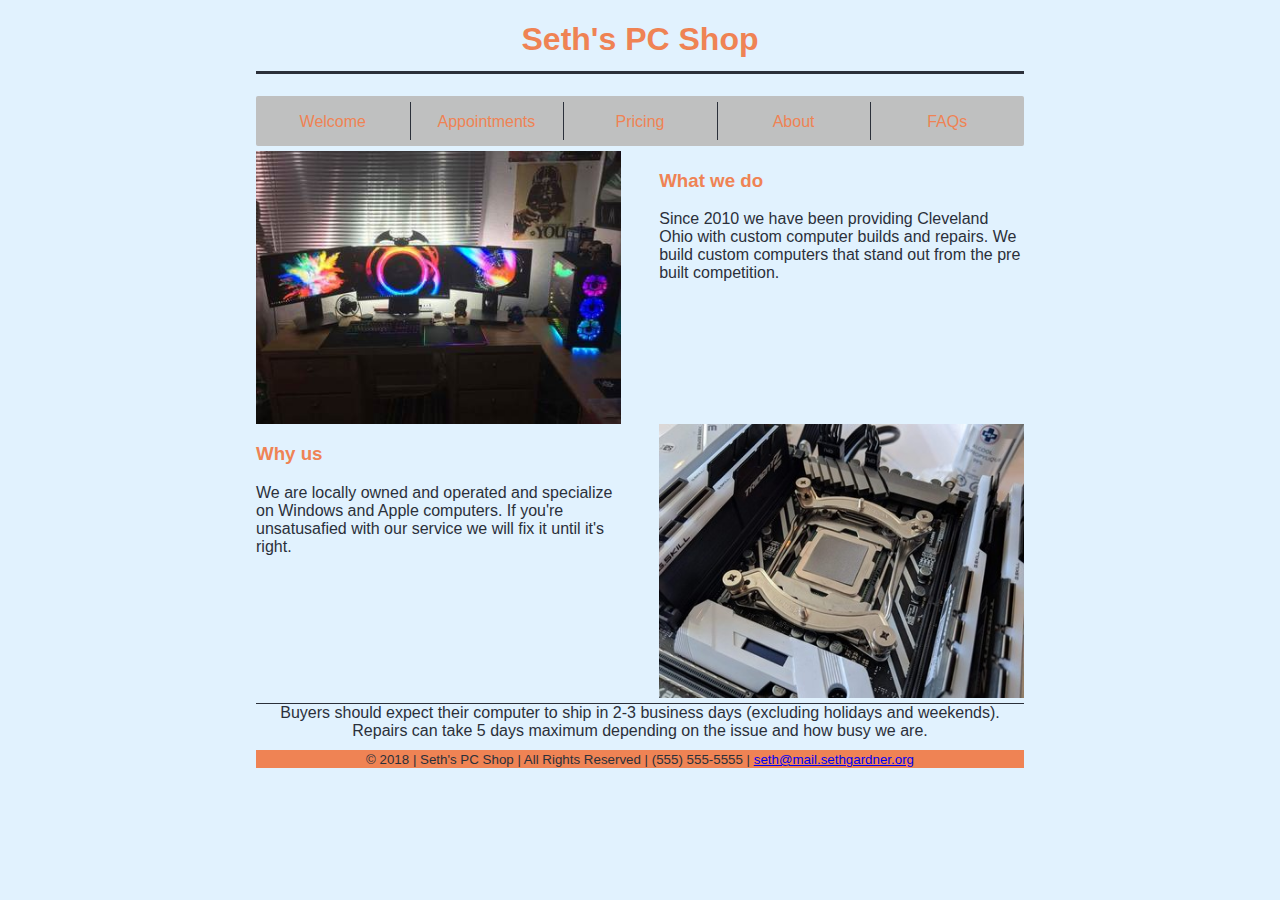
<file: index.html>
<!DOCTYPE html>
<html lang="en">

<head>
  <link rel="stylesheet" type="text/css" href="style.css">
  <title>Seth's PC Shop</title>
  <meta charset="utf-8">
  <meta name="robots" content="noindex, nofollow">
  <meta name="viewport" content="width=device-width, initial-scale=1.0">

</head>

<body>
  <div class="wrapper">

    <h1>Seth's PC Shop</h1>

    <nav>
      <ul>

        <li><a href="index.html">Welcome</a></li>
        <li><a href="appointments.html">Appointments</a></li>
        <li><a href="pricing.html">Pricing</a></li>
        <li><a href="about.html">About</a></li>
        <li><a href="faqs.html">FAQs</a></li>

      </ul>
    </nav>


    <main>

      <div class="homecontent">

        <img class="image1" src="images/img1.jpg" alt="Build Example" />

        <div class="par1">
          <h3>What we do</h3>
          <p> Since 2010 we have been providing Cleveland Ohio with custom computer builds and repairs. We build custom computers that stand out from the pre built competition.</p>
        </div>

        <img class="image2" src="images/img2.jpg" alt="Build Preview" />

        <div class="par2">
          <h3>Why us</h3>
          <p> We are locally owned and operated and specialize on Windows and Apple computers. If you're unsatusafied with our service we will fix it until it's right.</p>
        </div>

        <div class="bottomtext">
          <p>Buyers should expect their computer to ship in 2-3 business days (excluding holidays and weekends).
            <br>Repairs can take 5 days maximum depending on the issue and how busy we are.
          </p>
        </div>

      </div>

    </main>

    <footer>
      <small>© 2018 | Seth's PC Shop | All Rights Reserved | (555) 555-5555 | <a href="seth@mail.sethgardner.org">seth@mail.sethgardner.org</a> </small>
    </footer>

  </div>
</body>

</html>
</file>
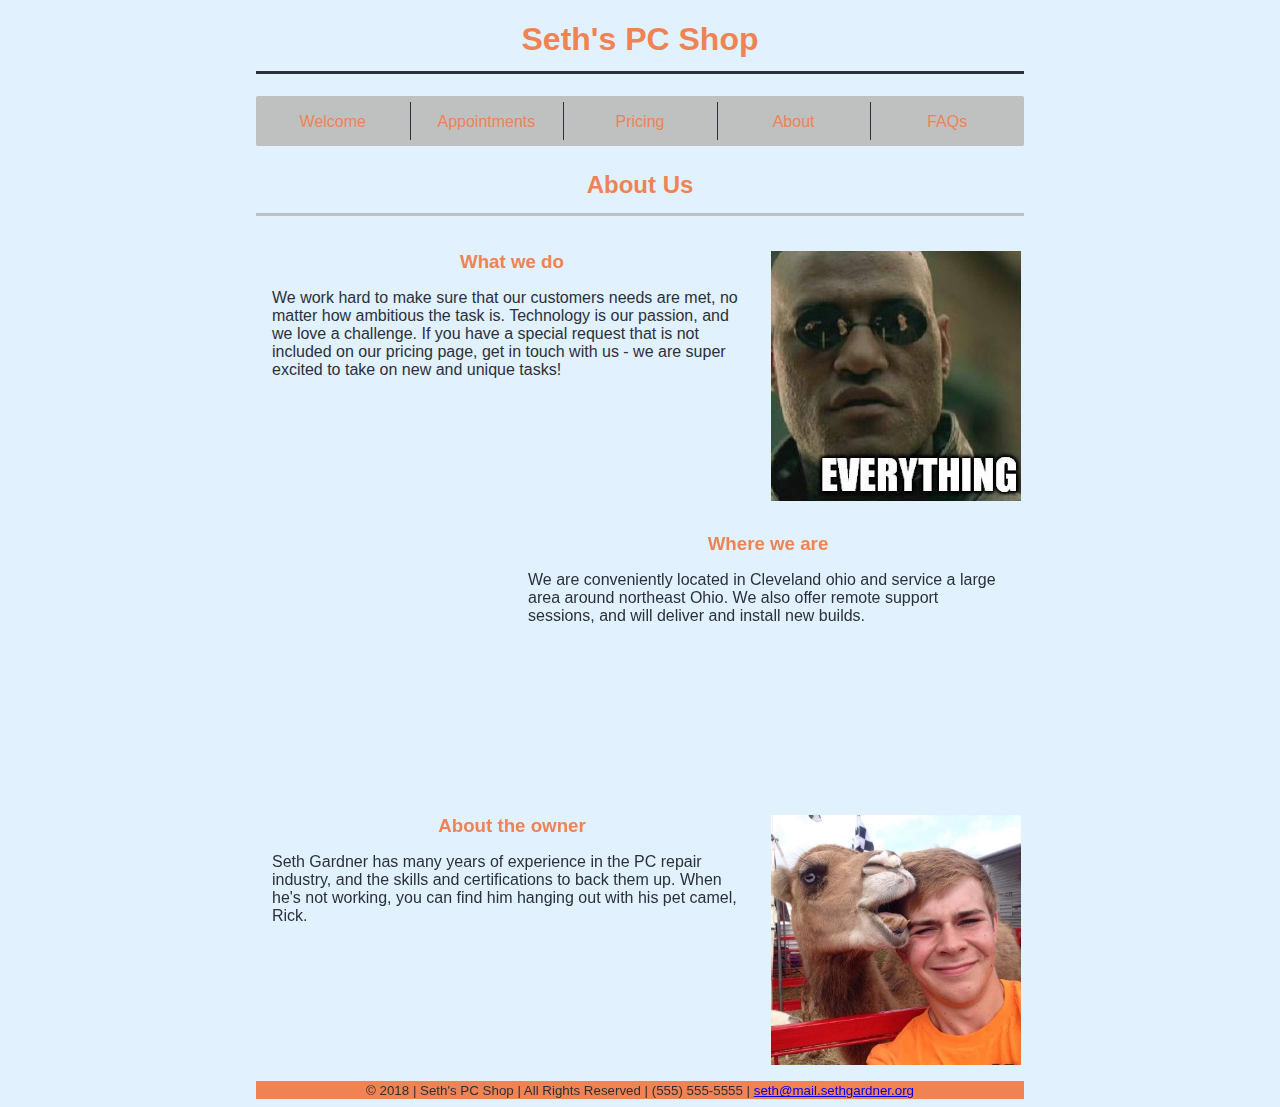
<file: about.html>
<!DOCTYPE html>
<html lang="en">

<head>
  <link rel="stylesheet" type="text/css" href="style.css">
  <title>Seth's PC Shop</title>
  <meta charset="utf-8">
  <meta name="robots" content="noindex, nofollow">
  <meta name="viewport" content="width=device-width, initial-scale=1.0">

</head>

<body>
  <div class="wrapper">

    <h1>Seth's PC Shop</h1>

    <nav>
      <ul>

        <li><a href="index.html">Welcome</a></li>
        <li><a href="appointments.html">Appointments</a></li>
        <li><a href="pricing.html">Pricing</a></li>
        <li><a href="about.html">About</a></li>
        <li><a href="faqs.html">FAQs</a></li>

      </ul>
    </nav>


    <main>

      <div class="aboutcontent">

          <h2 class="aboutheader">About Us</h2>




          <img class="aboutimage" src="images/everything.jpg" alt="">
          <div class="abouttext">
            <h3>What we do</h3>
            <p>We work hard to make sure that our customers needs are met, no matter how ambitious the task is. Technology is our passion, and we love a challenge. If you have a special request that is not included on our pricing page, get in touch with us - we are super excited to take on new and unique tasks!</p>
          </div>



          <div class="mapouter"><div class="gmap_canvas"><iframe width="250" height="250" id="gmap_canvas" src="https://maps.google.com/maps?q=weldonpc.com&t=&z=13&ie=UTF8&iwloc=&output=embed" frameborder="0" scrolling="no" marginheight="0" marginwidth="0"></iframe><a href="https://www.pureblack.de/google-maps/">pureblack.de</a></div><style>.mapouter{text-align:right;height:250px;width:250px;}.gmap_canvas {overflow:hidden;background:none!important;height:250px;width:250px;}</style></div>
          <div class="locationtext">
            <h3>Where we are</h3>
            <p>We are conveniently located in Cleveland ohio and service a large area around northeast Ohio. We also offer remote support sessions, and will deliver and install new builds.</p>
          </div>



          <img class="ownerimage" src="images/camel.jpg" alt="">
          <div class="ownertext">
            <h3>About the owner</h3>
            <p>Seth Gardner has many years of experience in the PC repair industry, and the skills and certifications to back them up. When he's not working, you can find him hanging out with his pet camel, Rick.</p>
          </div>



      </div>

    </main>

    <footer>
      <small>© 2018 | Seth's PC Shop | All Rights Reserved | (555) 555-5555 | <a href="seth@mail.sethgardner.org">seth@mail.sethgardner.org</a> </small>
    </footer>

  </div>
</body>

</html>
</file>
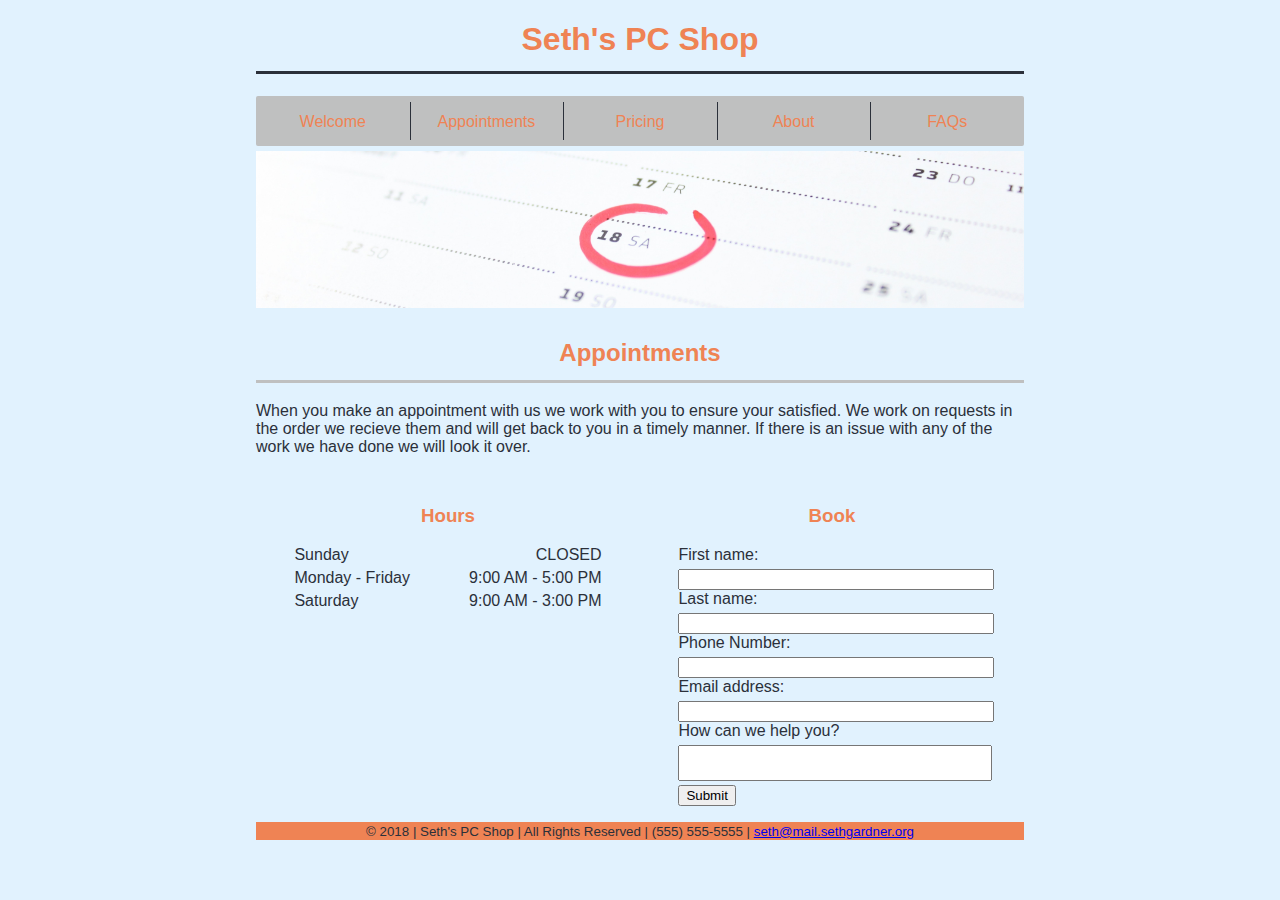
<file: appointments.html>
<!DOCTYPE html>
<html lang="en">

<head>
  <link rel="stylesheet" type="text/css" href="style.css">
  <title>Seth's PC Shop</title>
  <meta charset="utf-8">
  <meta name="robots" content="noindex, nofollow">
  <meta name="viewport" content="width=device-width, initial-scale=1.0">
  <script src="jquery/jquery-1.12.4.js"></script>

</head>

<body>
  <div class="wrapper">

    <h1>Seth's PC Shop</h1>

    <nav>
      <ul>

        <li><a href="index.html">Welcome</a></li>
        <li><a href="Appointments.html">Appointments</a></li>
        <li><a href="pricing.html">Pricing</a></li>
        <li><a href="about.html">About</a></li>
        <li><a href="faqs.html">FAQs</a></li>

      </ul>
    </nav>


    <main>

      <div class="appointmentcontent">

        <img class="apptbanner" src="images/apptbanner.jpg" alt="Photo of calendar" />

        <h2 class="apptheader">Appointments</h2>



        <p class="appttext">When you make an appointment with us we work with you to ensure your satisfied. We work on requests in the order we recieve them and will get back to you in a timely manner. If there is an issue with any of the work we have done we will look it over.</p>

        <div class="hourssection">
          <h3>Hours</h3>

          <div class="hourstable">
            <div class="hourstabledays">
              <p>Sunday</p>
              <p>Monday - Friday</p>
              <p>Saturday</p>
            </div>
            <div class="hourstablehours">
              <p>CLOSED</p>
              <p>9:00 AM - 5:00 PM</p>
              <p>9:00 AM - 3:00 PM</p>
            </div>
          </div>

        </div>

        <div class="booking">

          <form id="form">
          <h3>Book</h3>
          <p>First name:</p>
          <input type="text" name="firstname">
          <p>Last name:</p>
          <input type="text" name="lastname">
          <p>Phone Number:</p>
          <input type="tel" name="tel">
          <p>Email address:</p>
          <input type="email" name="email">
          <p>How can we help you?</p>
          <textarea></textarea>
          <button id="button" type="button">Submit</button>
        </form>
        <div id="apptmessage">
          <h3>Your message has been sent. We will reply to you within 24 hours.</h3>
        </div>


        <script src="jquery/button.js"></script>

      </div>


      </div>

    </main>

    <footer>
      <small>© 2018 | Seth's PC Shop | All Rights Reserved | (555) 555-5555 | <a href="seth@mail.sethgardner.org">seth@mail.sethgardner.org</a> </small>
    </footer>

  </div>
</body>

</html>
</file>
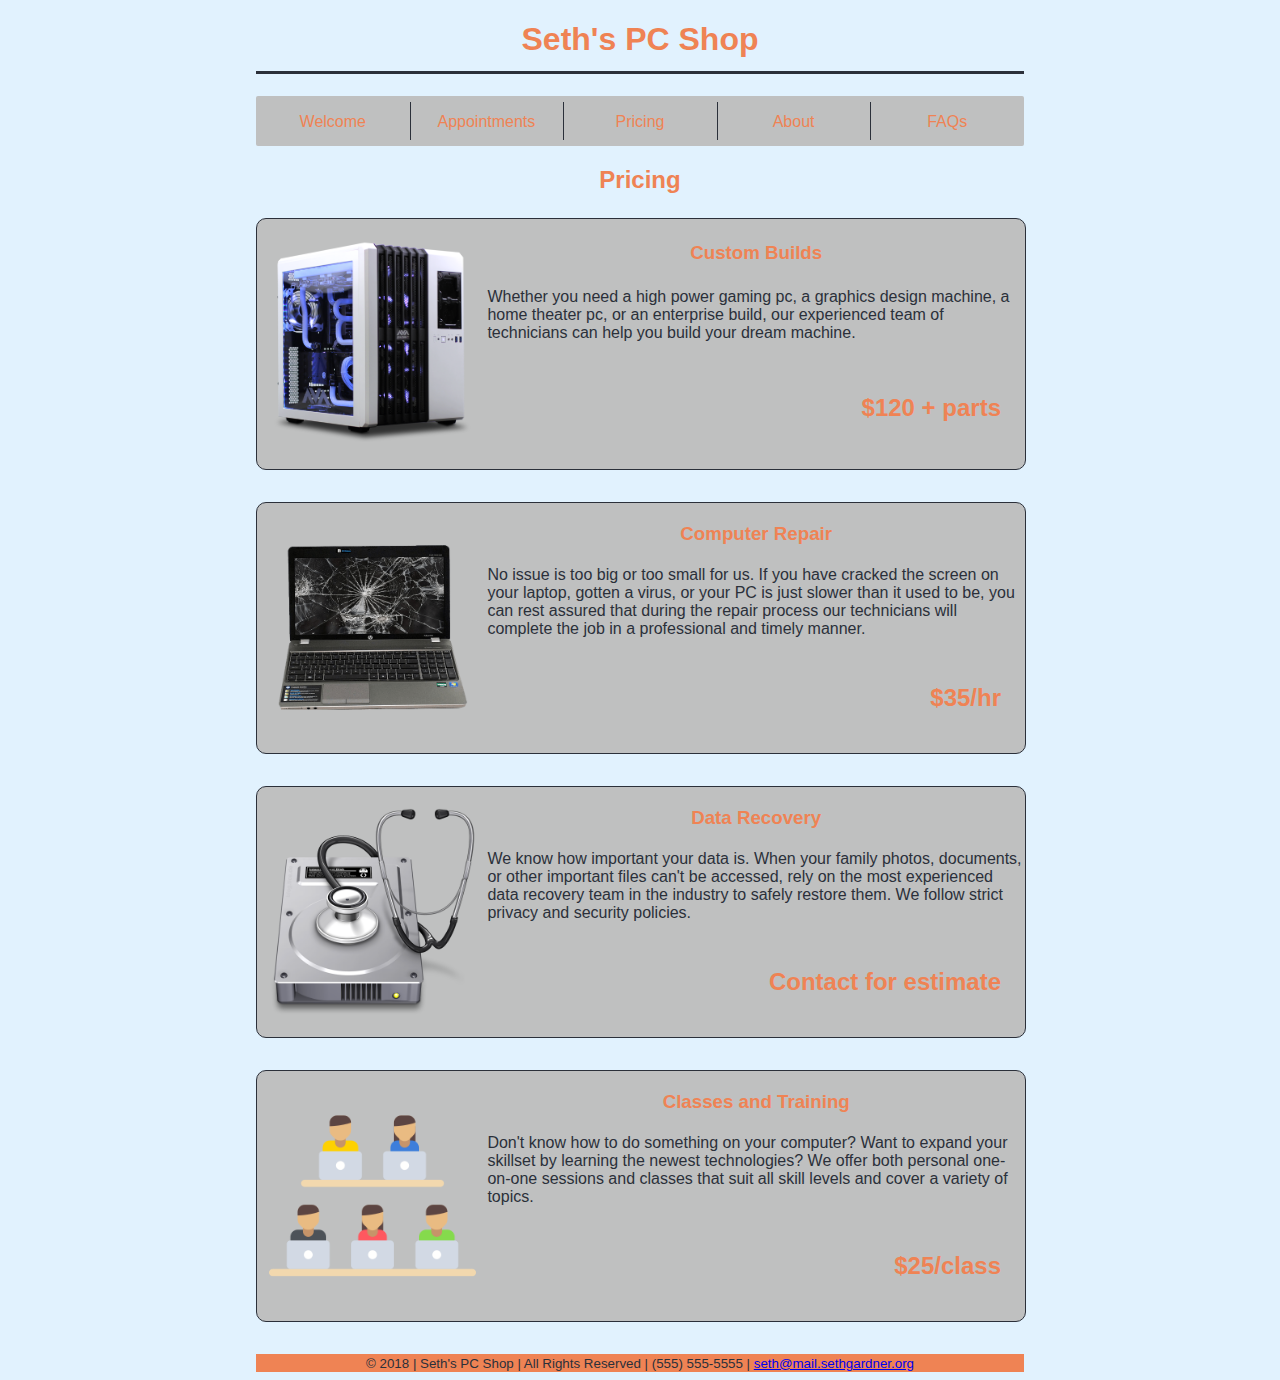
<file: pricing.html>
<!DOCTYPE html>
<html lang="en">

<head>
  <link rel="stylesheet" type="text/css" href="style.css">
  <title>Seth's PC Shop</title>
  <meta charset="utf-8">
  <meta name="robots" content="noindex, nofollow">
  <meta name="viewport" content="width=device-width, initial-scale=1.0">

</head>

<body>
  <div class="wrapper">

    <h1>Seth's PC Shop</h1>

    <nav>
      <ul>

        <li><a href="index.html">Welcome</a></li>
        <li><a href="appointments.html">Appointments</a></li>
        <li><a href="pricing.html">Pricing</a></li>
        <li><a href="about.html">About</a></li>
        <li><a href="faqs.html">FAQs</a></li>

      </ul>
    </nav>


    <main>

      <div class="pricingcontent">

        <h2>Pricing</h2>

        <div class="item">
          <img class="itemimage" src="images/liquid.png" />
          <h3 class="itemtitle">Custom Builds</h3>
          <p class="itemdescription">Whether you need a high power gaming pc, a graphics design machine, a home theater pc, or an enterprise build, our experienced team of technicians can help you build your dream machine.</p>
          <h2 class="itemprice">$120 + parts</h2>
        </div>

        <div class="item">
          <img class="itemimage" src="images/broken.png" />
          <h3 class="itemtitle">Computer Repair</h3>
          <p class="itemdescription">No issue is too big or too small for us. If you have cracked the screen on your laptop, gotten a virus, or your PC is just slower than it used to be, you can rest assured that during the repair process our technicians will complete the job in a professional and timely manner.</p>
          <h2 class="itemprice">$35/hr</h2>
        </div>

        <div class="item">
          <img class="itemimage" src="images/recovery.png" />
          <h3 class="itemtitle">Data Recovery</h3>
          <p class="itemdescription">We know how important your data is. When your family photos, documents, or other important files can't be accessed, rely on the most experienced data recovery team in the industry to safely restore them. We follow strict privacy and security policies.</p>
          <h2 class="itemprice">Contact for estimate</h2>
        </div>

        <div class="item">
          <img class="itemimage" src="images/class.png" />
          <h3 class="itemtitle">Classes and Training</h3>
          <p class="itemdescription">Don't know how to do something on your computer? Want to expand your skillset by learning the newest technologies? We offer both personal one-on-one sessions and classes that suit all skill levels and cover a variety of topics.</p>
          <h2 class="itemprice">$25/class</h2>
        </div>

      </div>

    </main>

    <footer>
      <small>© 2018 | Seth's PC Shop | All Rights Reserved | (555) 555-5555 | <a href="seth@mail.sethgardner.org">seth@mail.sethgardner.org</a> </small>
    </footer>

  </div>
</body>

</html>
</file>
<file: style.css>
@media only all and (min-width: 992px) {
  .wrapper {
    margin: auto;
    width: 992px;
  }
}
@media only all and (min-width: 768px) {
  .wrapper {
    margin: auto;
    width: 768px;
  }

  .homecontent {
    display: grid;
    grid-template-columns: 1fr 1fr;
    grid-template-rows: 1fr 1fr;
  }

  nav {
    height: 50px;
    line-height: 40px;
    margin: 5px 0;
  }
  nav ul {
    display: grid;
    grid-template-columns: 1fr 1fr 1fr 1fr 1fr;
    grid-template-rows: 50px;
    padding: 0;
  }
  nav ul :last-child {
    border-right: 0;
  }
  nav ul li {
    border-right: 1px solid #2b303a;
    height: 75%;
    margin: auto;
    width: 100%;
  }

  .image1 {
    grid-column: 1;
    grid-row: 1;
    height: auto;
    margin: 0 auto auto 0;
    width: 95%;
  }

  .par1 {
    grid-column: 2;
    grid-row: 1;
    margin: 0 0 0 auto;
    width: 95%;
  }

  .image2 {
    grid-column: 2;
    grid-row: 2;
    height: auto;
    margin: auto 0 0 auto;
    width: 95%;
  }

  .par2 {
    grid-column: 1;
    grid-row: 2;
    width: 95%;
  }

  .bottomtext {
    border-top: solid #2b303a 1px;
    grid-column: 1/span 2;
    grid-row: 3;
    margin: 5px 0;
    text-align: center;
  }

  p {
    margin: 0 0 5px;
  }

  .appointmentcontent {
    display: grid;
    grid-template-columns: 1fr 1fr;
    grid-template-rows: 1fr 0.5fr 0.5fr 2fr;
  }

  .apptbanner {
    grid-column: 1/span 2;
  }

  .apptheader {
    grid-column: 1/span 2;
  }

  .appttext {
    grid-column: 1/span 2;
  }

  .pricingcontent h2 {
    margin-bottom: 1em;
    text-align: center;
  }

  .item {
    background-color: #bfc0c0;
    border: 1px solid;
    border-radius: 10px;
    display: grid;
    grid-template-columns: 3fr 7fr;
    height: 250px;
    margin: 0 0 2em;
    width: 100%;
  }
  .item img {
    grid-column: 1;
    grid-row: 1/span 3;
    margin: auto;
    width: 90%;
  }
  .item h3 {
    grid-column: 2;
    grid-row: 1;
    margin: auto;
  }
  .item p {
    grid-column: 2;
    grid-row: 2;
  }
  .item h2 {
    grid-column: 2;
    grid-row: 3;
    margin: 0;
    padding-right: 1em;
    text-align: right;
  }

  .aboutheader {
    grid-column: 1/span 3;
    grid-row: 1;
  }

  .aboutcontent {
    display: grid;
    grid-template-columns: 1fr 1fr 1fr;
    grid-template-rows: 0.3fr 1fr 1fr 1fr;
  }
  .aboutcontent p {
    padding: 1em;
  }
  .aboutcontent img {
    margin: auto;
    padding-bottom: 1em;
    padding-top: 1em;
  }

  .abouttext {
    grid-column: 1/span 2;
    grid-row: 2;
    margin-bottom: 1em;
    margin-top: 1em;
  }

  .aboutimage {
    grid-column: 3;
    grid-row: 2;
  }

  .mapouter {
    grid-column: 1;
    grid-row: 3;
  }

  .locationtext {
    grid-column: 2/span 3;
    grid-row: 3;
    margin-bottom: 1em;
    margin-top: 1em;
  }

  .ownertext {
    grid-column: 1/span 2;
    grid-row: 4;
    margin-bottom: 1em;
    margin-top: 1em;
  }

  .ownerimage {
    grid-column: 3;
    grid-row: 4;
  }
}
@media only all and (max-width: 768px) {
  .wrapper {
    margin: auto;
    width: 100%;
  }

  nav {
    line-height: 25px;
  }
  nav ul {
    padding: 0;
  }
  nav ul li {
    border-bottom: 1px solid #2b303a;
    width: 100%;
  }
  nav ul li:last-child {
    border-bottom: 0;
  }

  p {
    margin: 0 0 5px;
  }

  .pricingcontent h2 {
    margin-bottom: 1em;
    text-align: center;
  }

  .item {
    background-color: #bfc0c0;
    border: 1px solid;
    border-radius: 10px;
    display: grid;
    grid-template-columns: 3fr 7fr;
    height: 250px;
    margin: 0 0 2em;
    width: 100%;
  }
  .item img {
    grid-column: 1;
    grid-row: 1/span 3;
    margin: auto;
    width: 90%;
  }
  .item h3 {
    grid-column: 2;
    grid-row: 1;
    margin: auto;
  }
  .item p {
    grid-column: 2;
    grid-row: 2;
  }
  .item h2 {
    grid-column: 2;
    grid-row: 3;
    margin: 0;
    padding-right: 1em;
    text-align: right;
  }

  .homecontent {
    display: grid;
    grid-template-columns: 100%;
    grid-template-rows: 1fr 0.3fr 1fr 0.3fr;
  }

  .image1 {
    grid-column: 1;
    grid-row: 1;
    height: auto;
    margin: auto;
    width: 75%;
  }

  .par1 {
    grid-column: 1;
    grid-row: 2;
    margin: 0 auto;
    text-align: center;
    width: 65%;
  }

  .image2 {
    grid-column: 1;
    grid-row: 3;
    height: auto;
    margin: auto;
    width: 75%;
  }

  .par2 {
    grid-column: 1;
    grid-row: 4;
    margin: 0 auto;
    text-align: center;
    width: 65%;
  }

  .bottomtext {
    border-top: solid #2b303a 1px;
    font-size: smaller;
    grid-column: 1;
    grid-row: 5;
    margin: 5px auto;
    text-align: center;
  }

  .aboutcontent {
    display: grid;
    grid-template-columns: 1fr;
    text-align: center;
  }
  .aboutcontent p {
    grid-column: 1;
    margin-bottom: 2em;
    margin-top: 1em;
  }
  .aboutcontent img {
    grid-column: 1;
    margin: auto;
    padding-bottom: 2em;
  }
  .aboutcontent .mapouter {
    grid-column: 1;
    margin: auto;
    padding-bottom: 2em;
  }
}
html {
  background-color: #e1f2fe;
  font-family: sans-serif;
}

body {
  color: #2b303a;
}

h1 {
  border-bottom: solid #2b303a;
  color: #ef8354;
  height: 50px;
  text-align: center;
}

h2 {
  color: #ef8354;
}

h3 {
  color: #ef8354;
}

textarea {
  overflow: auto;
  resize: none;
}

form {
  margin-bottom: 1em;
}
form input {
  width: 100%;
}
form textarea {
  width: 100%;
}

nav {
  background-color: #bfc0c0;
  border-radius: 2px;
  text-align: center;
}
nav ul {
  list-style-type: none;
}
nav ul li {
  display: inline-block;
}
nav ul li:hover {
  background-color: #a5a7a7;
}
nav ul li a {
  color: #ef8354;
  text-decoration: none;
}

footer {
  background-color: #ef8354;
  display: inline-block;
  text-align: center;
  width: 100%;
}

.apptbanner {
  width: 100%;
}

.hourstable {
  display: grid;
  grid-template-columns: 1fr 1fr;
  margin: auto;
  width: 80%;
}

.booking {
  margin: auto;
  width: 80%;
}

.hourstabledays {
  text-align: left;
}

.hourstablehours {
  text-align: right;
}

.appointmentcontent h3 {
  text-align: center;
}

.apptheader {
  border-bottom: solid #bfc0c0;
  text-align: center;
}

.aboutheader {
  border-bottom: solid #bfc0c0;
  text-align: center;
}

.faqheader {
  border-bottom: solid #bfc0c0;
  text-align: center;
}

.aboutcontent h3 {
  margin: auto;
  text-align: center;
}
.aboutcontent p {
  padding: 1em;
}

.faqcontent {
  padding-bottom: 1em;
}

.ownerimage {
  width: 250px;
}

.aboutimage {
  width: 250px;
}

#apptmessage {
  display: none;
}

/*# sourceMappingURL=style.css.map */
</file>
